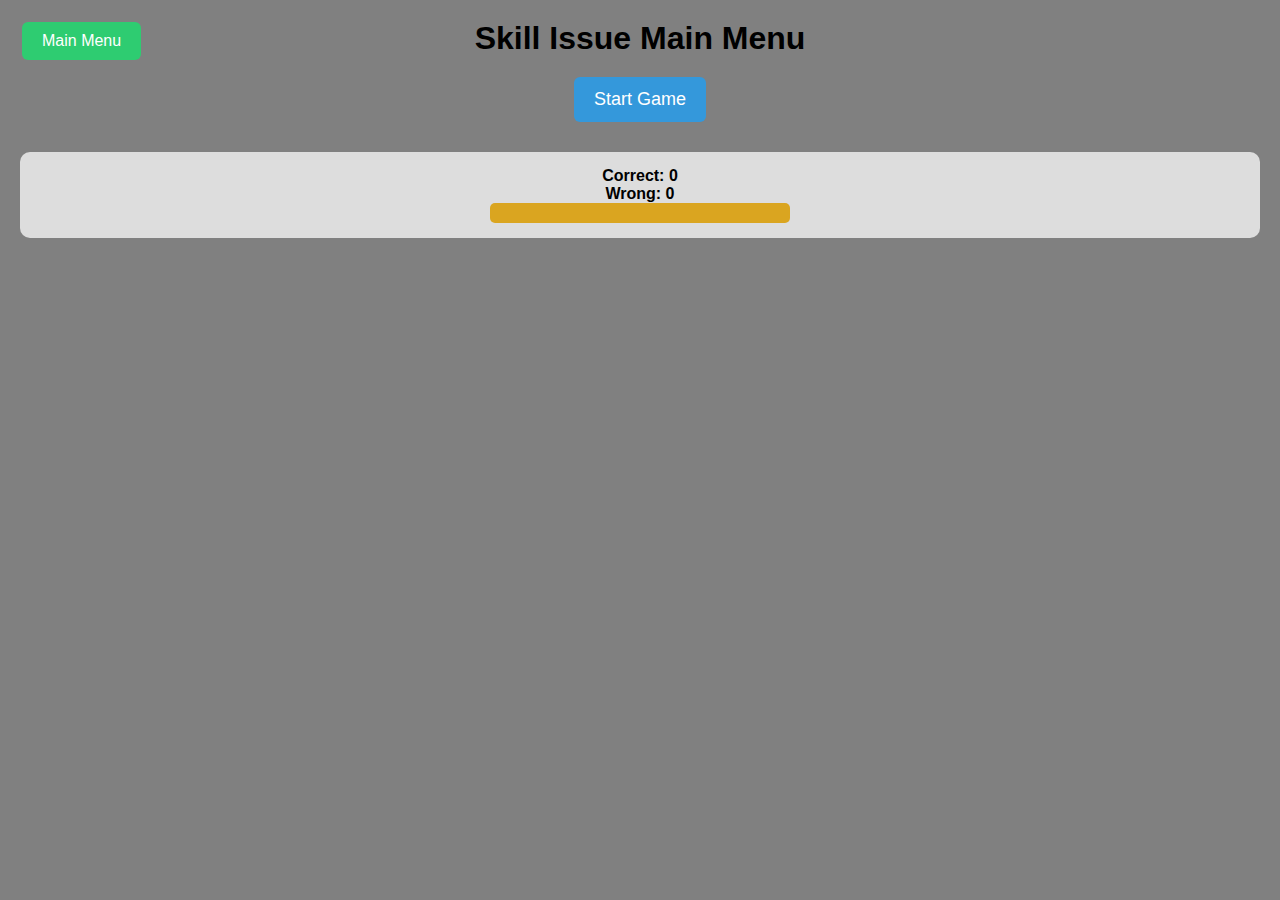
<file: index.html>
<!DOCTYPE html>
<html lang="en">
<head>
  <meta charset="UTF-8">
  <title>Skill Issue Game</title>
  <link rel="stylesheet" href="style.css">
</head>
<body>
  <h1>Skill Issue Main Menu</h1>
    <div>
        <button id="startBtn">Start Game</button>
        <button id="mainMenuBtn" aria-label="Main Menu">Main Menu</button>
    </div>

  <div id="panel" style="display: none;">
    <h2 id="panel-title"></h2>
    <p id="panel-text"></p>
    <div id="panel-choices"></div>
  </div>
  <div id="scoreboard">
      <p> Correct: <span id="correctCount">0</span></p>
      <p> Wrong:  <span id="wrongCount">0</span></p>
      <p id="message"></p>
  </div>

  <script src = "script.js"></script>
</body>
</html>
</file>
<file: style.css>
* {
  box-sizing: border-box;
  margin: 0;
  padding: 0;
}

body {
  background-color: gray;
  font-family: Arial, sans-serif;
  text-align: center;
  padding: 20px;
}

/* Layout structure */
.page-layout {
    display: flex;
    justify-content: center;
    align-items: flex-start;
    width: fit-content;
    margin-left: auto;
    margin-right: auto;
    gap: 20px;
}

/* Sidebar ads */
.side-ad {
  width: 160px;
  display: flex;
  flex-direction: column;
  gap: 10px;
}

.side-ad img {
  width: 100%;
  border-radius: 8px;
  margin: 0 auto;
}
/* Main content */
.main-content {
    flex: 1;
    max-width: 800px;
    background-color: #f4f4f4;
    padding: 20px;
    border-radius: 10px;
    box-shadow: 0 0 10px rgba(0,0,0,0.1);
    margin: 0 auto;
}

/* Buttons */
button {
  margin: 10px;
  padding: 10px 20px;
  font-size: 16px;
  border: none;
  border-radius: 6px;
  cursor: pointer;
  background-color: #3498db;
  color: white;
}

#mainMenuBtn {
  position: fixed;
  left: 12px;
  top: 12px;
  z-index: 1100;
  background: #2ecc71;
}

.top-right-buttons {
    position: fixed;
    top: 20px;
    right: 20px;
    display: flex;
    flex-direction: column;
    gap: 10px;
}

.top-right-buttons button {
    width: 120px;
    background: #2ecc71;
}
#panel {
  display: none;
  margin-top: 20px;
  padding: 20px;
  border: 2px solid #333;
  background-color: #fff;
  border-radius: 8px;
}

/* Scoreboard */
#scoreboard {
  margin-top: 20px;
  background-color: #ddd;
  padding: 15px;
  border-radius: 10px;
}

#scoreboard p {
  margin: 0 auto;
  font-weight: bold;
}

/* Message box */
#message {
  background: goldenrod;
  color: white;
  border-radius: 5px;
  max-width: 300px;
  margin: 20px auto;
  padding: 10px;
  text-align: center;
}

/* Shop section */
#shop {
  margin-top: 20px;
  background-color: #fff;
  padding: 20px;
  border-radius: 10px;
  border: 2px solid #333;
}
.shop-item {
  display: block;
  margin: 10px auto;
  padding: 10px 20px;
  background-color: #e67e22;
  color: white;
  border-radius: 6px;
  cursor: pointer;
}


/* Rotating ad */
.rotating-ad {
  margin-top: 20px;
}

.rotating-ad img {
  width: 100%;
  max-width: 300px;
  height: auto;
  border-radius: 10px;
}

/* Responsive layout */
@media (max-width: 768px) {
    .main-content {
        flex: 1;
        max-width: 800px;
        background-color: #f4f4f4;
        padding: 20px;
        border-radius: 10px;
        box-shadow: 0 0 10px rgba(0,0,0,0.1);
        margin: 0 auto;
    }

  .side-ad {
    flex-direction: row;
    justify-content: center;
    width: 100%;
  }


  #mainMenuBtn,
  #settingsBtn {
    position: static;
    margin: 10px;
  }
}

/* Popup background overlay */

.hidden {
    display: none;
}

#popupWindow {
    position: fixed;
    top: 50%;
    left: 50%;
    transform: translate(-50%, -50%);
    background: white;
    padding: 20px;
    border: 2px solid black;
    z-index: 1000;
}



/* Popup box */
.popup-box {
    background: white;
    padding: 20px;
    border-radius: 10px;
    text-align: center;
    min-width: 250px;
}

.main-content > div {
    text-align: center;
}

#startBtn,
#continueGameBtn {
    display: inline-block;
    margin-top: 20px;
    padding: 12px 20px;
    font-size: 18px;
}

#continueGameBtn {
    display: none;
}
</file>
